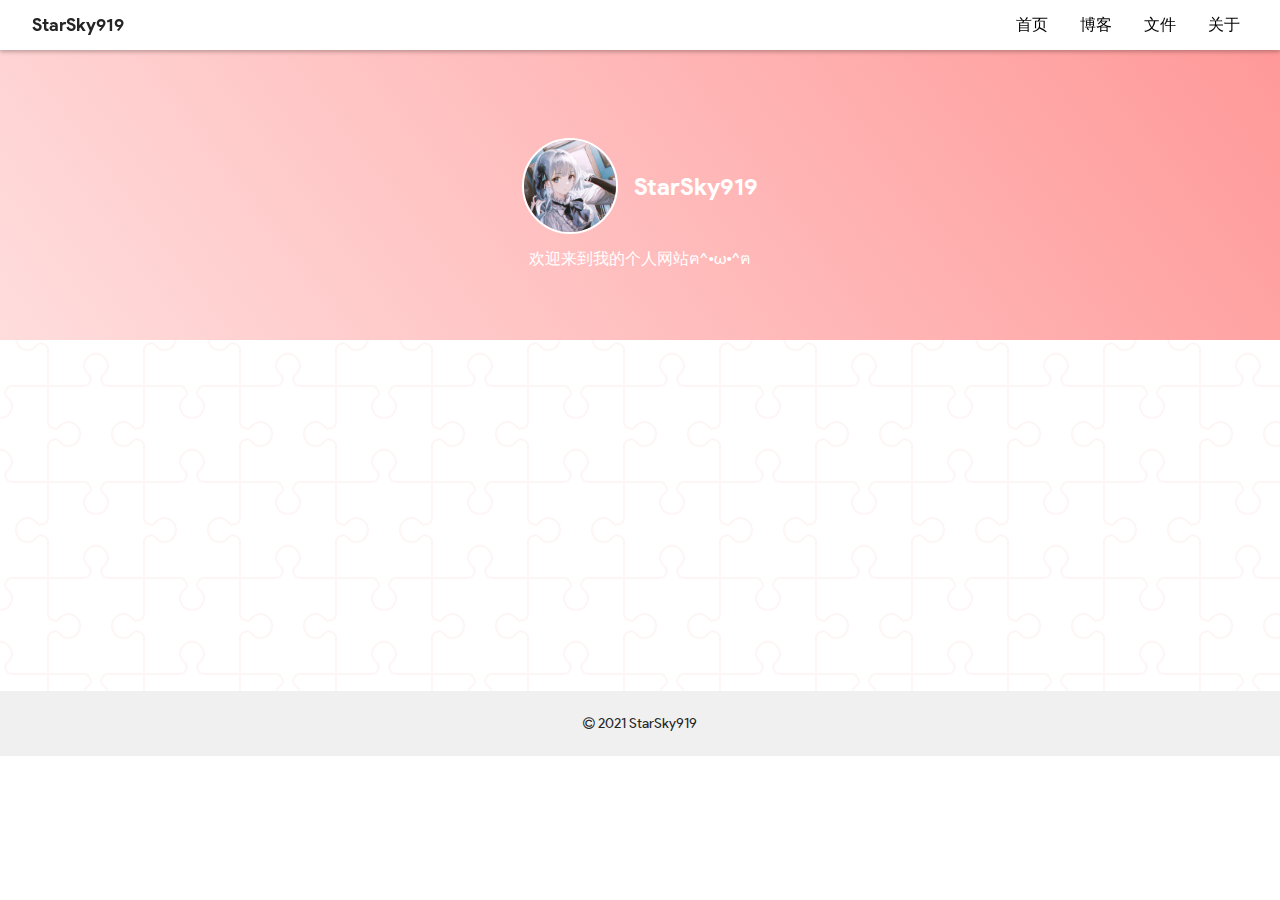
<file: index.html>
<!DOCTYPE html>
<html>

<head>
    <meta http-equiv="Content-Type" content="text/html; charset=UTF-8" />
    <meta name="renderer" content="webkit" />
    <meta name="viewport" content="width=device-width, initial-scale=1, user-scalable=0" />
    <link rel="stylesheet" href="assets/css/style.css" type="text/css" />
    <style type="text/css">
        header .profile {
            display: flex;
            flex-direction: column;
            justify-content: center;
            align-items: center;
            margin: 8px;
        }

        header .profile>* {
            margin: 8px;
        }

        header .profile img {
            width: 96px;
            height: 96px;
            border: 2px solid #FFFFFF;
            -webkit-border-radius: 50%;
            border-radius: 50%;
        }

        header .profile span {
            font-size: 24px;
            font-weight: bold;
        }

        header .welcome {
            margin: 8px;
        }

        @media screen and (min-width: 768px) {
            header .profile {
                flex-direction: row;
            }
        }

        .links a:not(:last-of-type) {
            margin-right: 8px;
        }
    </style>
    <title>首页 | StarSky919's Website</title>
</head>

<body class="hidden">
    <nav></nav>
    <header>
        <div class="profile">
            <img src="assets/images/avatar.jpg" alt="avatar" />
            <span>StarSky919</span>
        </div>
        <span class="welcome">欢迎来到我的个人网站ฅ^•ω•^ฅ</span>
    </header>
    <main>
        <h3>公告</h3>
        <p>因为某些原因，该网站正处于开发停止状态（其实就是懒了）。</p>
        <p><small>什么时候才能做完呢（</small></p>
        <hr />
        <!--
        <h3>动态</h3>
        <p id="news">暂时没有动态</p>
        <hr />
        -->
        <h3>友情链接</h3>
        <p class="links">
            <a href="https://tools.starsky919.xyz/" target="_blank">我的工具箱</a>
            <a href="https://hitokoto.cn/" target="_blank">Hitokoto一言</a>
        </p>
    </main>
    <footer></footer>
    <script src="assets/js/main.js" type="text/javascript"></script>
    <noscript>您使用的浏览器未启用或不支持JavaScript，网页无法加载。</noscript>
</body>

</html>
</file>
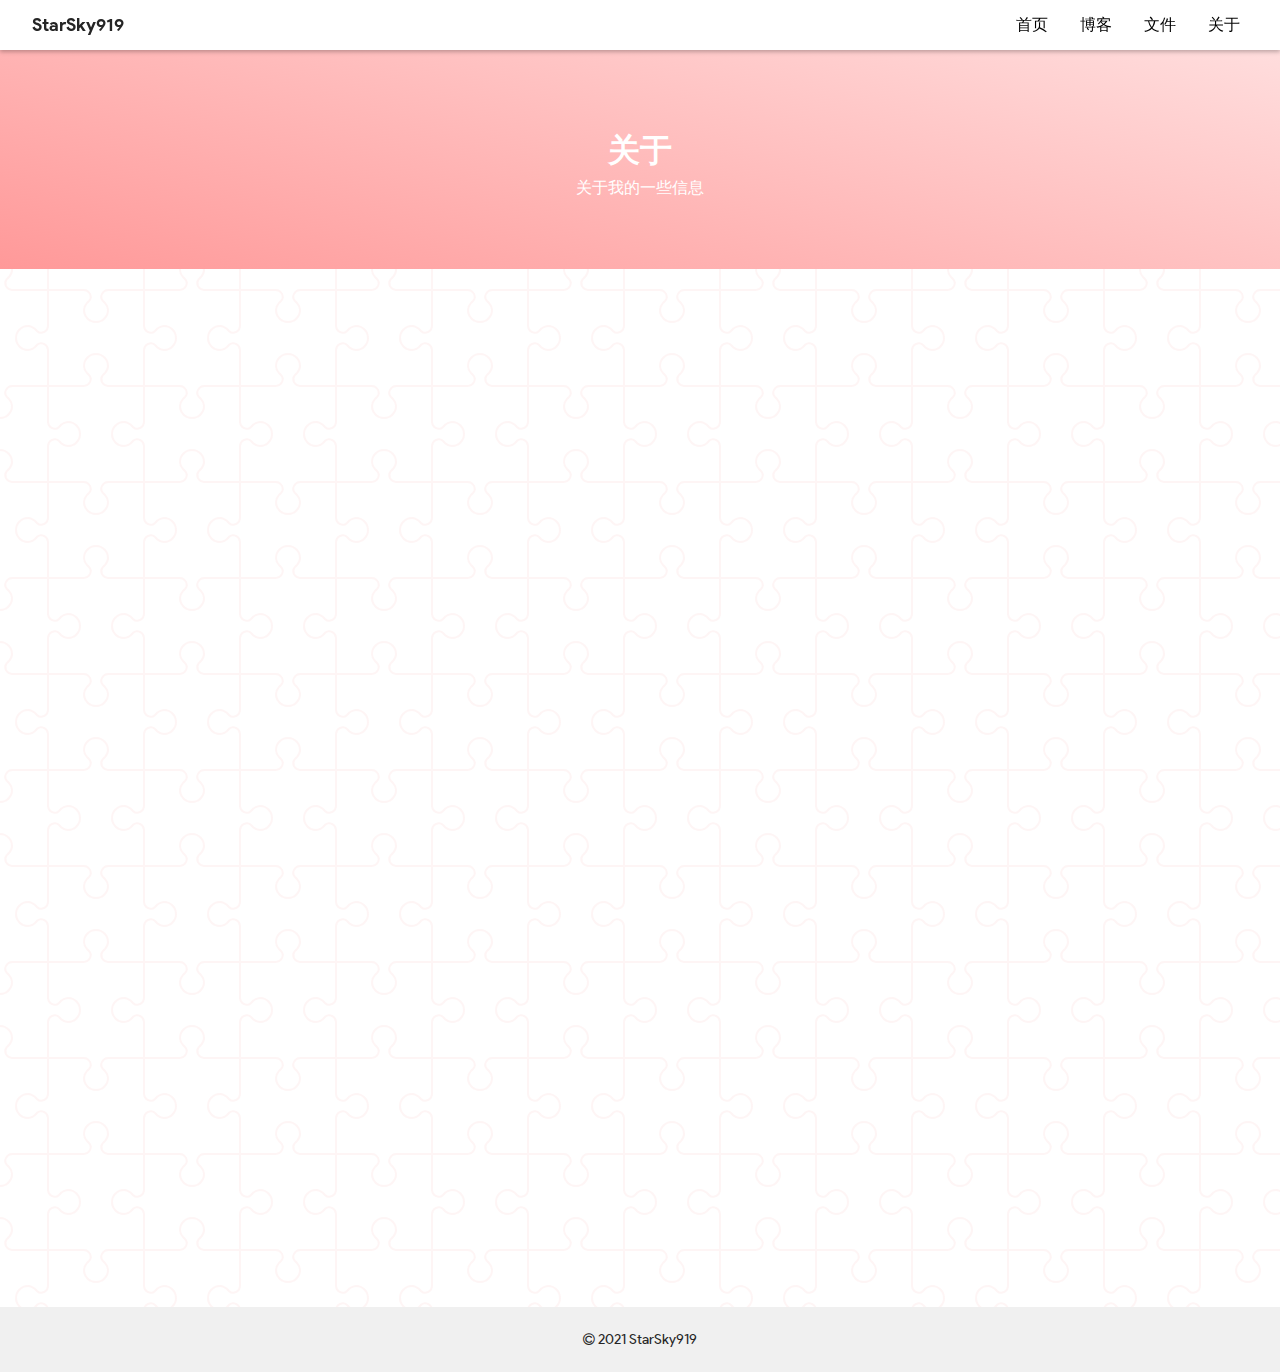
<file: about/index.html>
<!DOCTYPE html>
<html>

<head>
    <meta http-equiv="Content-Type" content="text/html; charset=UTF-8" />
    <meta name="renderer" content="webkit" />
    <meta name="viewport" content="width=device-width, initial-scale=1, user-scalable=0" />
    <link rel="stylesheet" href="../assets/css/style.css" type="text/css" />
    <title>关于 | StarSky919's Website</title>
</head>

<body class="hidden">
    <nav></nav>
    <header>
        <h1>关于</h1>
        <span>关于我的一些信息</span>
    </header>
    <main>
        <h3>自我介绍</h3>
        <p>🤔</p>
        <hr />
        <h3>联系方式</h3>
        <p>QQ：<a href="http://wpa.qq.com/msgrd?v=3&uin=2197972830&site=qq&menu=yes" target="_blank">2197972830</a></p>
        <p>B站：<a href="https://space.bilibili.com/303191468" target="_blank">StarSky919</a></p>
        <p>Discord：StarSky919#8982</p>
        <p>Telegram：<a href="https://t.me/StarSky919" target="_blank">StarSky919</a></p>
        <p>邮箱：<a href="mailto:ss919p@gmail.com" target="_blank">ss919p@gmail.com</a></p>
        <p>联系请注明来意~</p>
        <hr />
        <h3>关于网站</h3>
        <p>经过两个星期的重建之后，我的网站重新上线啦！</p>
        <p>我在腾讯云上买了一个域名：starsky919.xyz，</p>
        <p>页面当然还是托管在GitHub上。</p>
        <p>专门写了一个下载站用来放别人有需要的文件，</p>
        <p>博客也正在建设中，未来会记录一些自己的想法。<br /><small>（研究实现方式ing……）</small></p>
        <p>这里也依旧会作为我练习网页开发的地方，一边学习一边在做。</p>
        <p>希望各位能看得开心！</p>
        <p>有任何建议或意见请反馈给我哦~</p>
        <hr />
        <p>字体：Product Sans</p>
        <p>图标库：Font Awesome</p>
        <p>代码纯手写，未使用其他任何模板与框架。</p>
    </main>
    <footer></footer>
    <script src="../assets/js/main.js" type="text/javascript"></script>
    <noscript>您使用的浏览器未启用或不支持JavaScript，网页无法加载。</noscript>
</body>

</html>
</file>
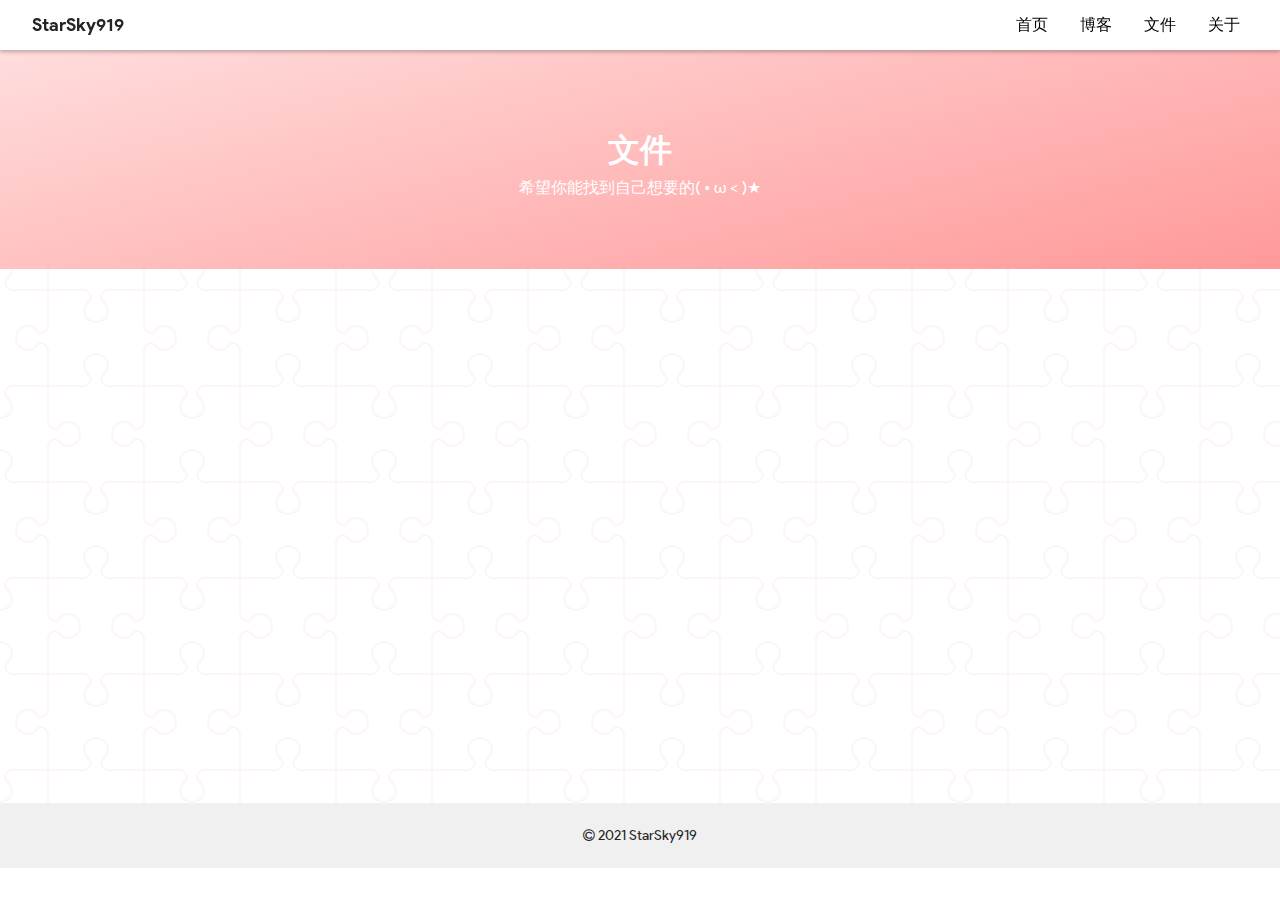
<file: downloads/index.html>
<!DOCTYPE html>
<html>

<head>
    <meta http-equiv="Content-Type" content="text/html; charset=UTF-8" />
    <meta name="renderer" content="webkit" />
    <meta name="viewport" content="width=device-width, initial-scale=1, user-scalable=0" />
    <link rel="stylesheet" href="../assets/css/style.css" type="text/css" />
    <link rel="stylesheet" href="../assets/css/ext/file_list.css" type="text/css" />
    <title>文件 | StarSky919's Website</title>
</head>

<body class="hidden">
    <nav></nav>
    <header>
        <h1>文件</h1>
        <span>希望你能找到自己想要的( • ω < )★</span>
    </header>
    <main>
        <div class="yellow">目前所有文件均不可用。<br /><small>（咕咕咕……）</small></div>
        <h3>软件</h3>
        <div class="files">
            <a href="../resources/apps/" download class="file"><span>随机数生成器</span><i class="fa fa-download"></i></a>
            <a href="../resources/apps/" download class="file"><span>Midi Voyager 5.4.1.ex3</span><i class="fa fa-download"></i></a>
            <a href="../resources/apps/" download class="file"><span>Midi Voyager 5.4.6.ex3</span><i class="fa fa-download"></i></a>
        </div>
        <h3>音乐</h3>
        <div class="files">
            <a href="music/iceloki/" class="file"><span>Iceloki - L章合集</span><i class="fa fa-arrow-right"></i></a>
            <a href="music/cytus2/" class="file"><span>Cytus II国服删除曲合集</span><i class="fa fa-arrow-right"></i></a>
        </div>
    </main>
    <footer></footer>
    <script src="../assets/js/main.js" type="text/javascript"></script>
    <noscript>您使用的浏览器未启用或不支持JavaScript，网页无法加载。</noscript>
</body>

</html>
</file>
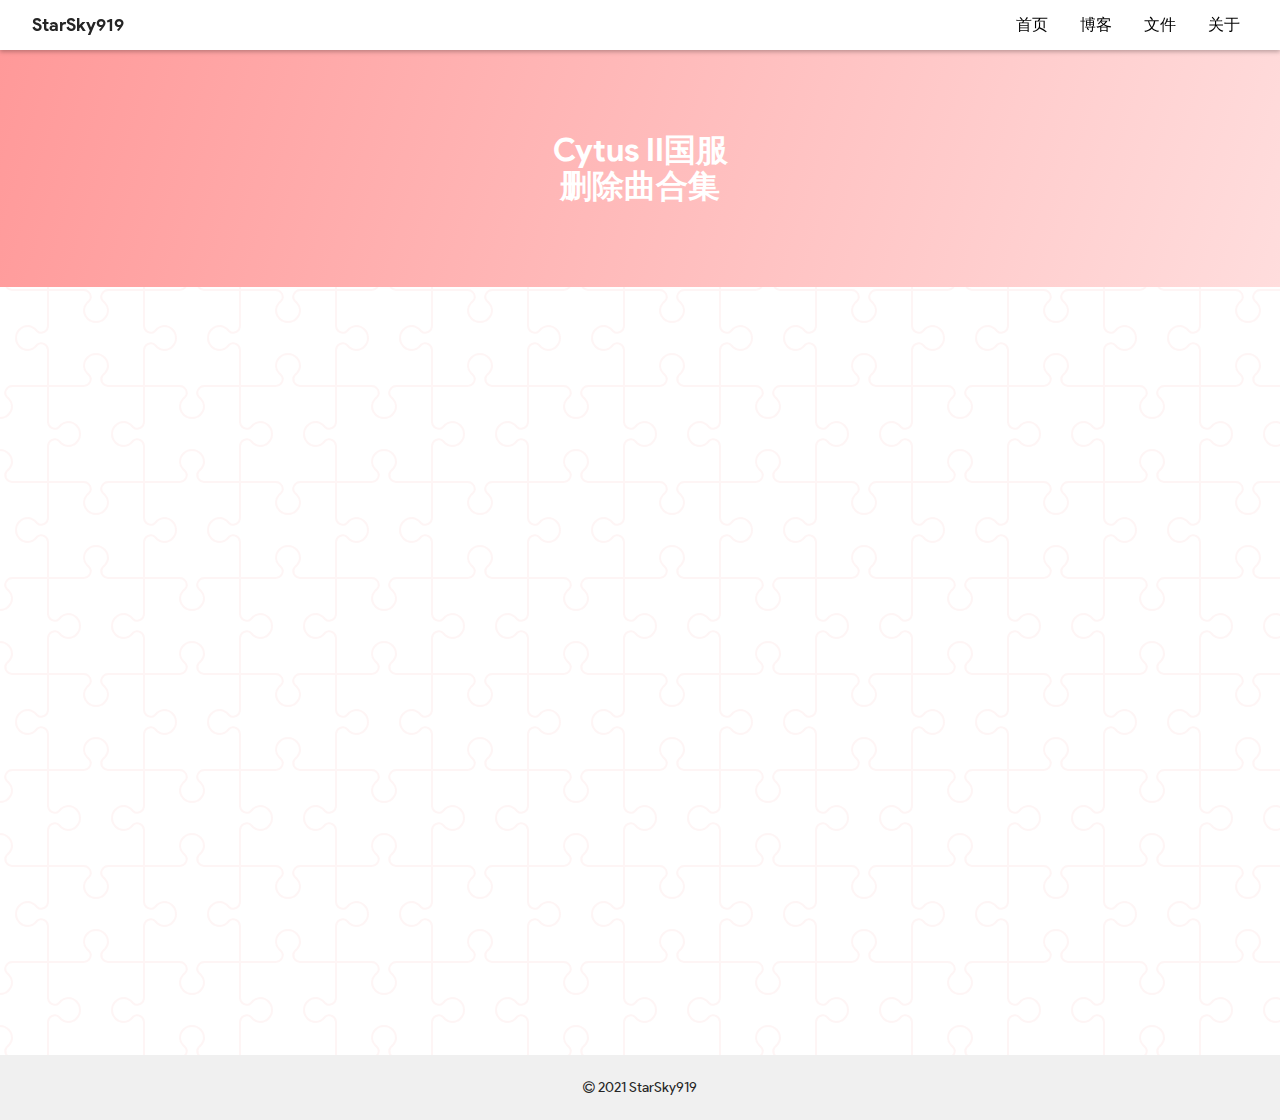
<file: downloads/music/cytus2/index.html>
<!DOCTYPE html>
<html>

<head>
    <meta http-equiv="Content-Type" content="text/html; charset=UTF-8" />
    <meta name="renderer" content="webkit" />
    <meta name="viewport" content="width=device-width, initial-scale=1, user-scalable=0" />
    <link rel="stylesheet" href="../../../assets/css/style.css" type="text/css" />
    <link rel="stylesheet" href="../../../assets/css/ext/file_list.css" type="text/css" />
    <title>Cytus II国服删除曲合集 | StarSky919's Website</title>
</head>

<body class="hidden">
    <nav></nav>
    <header>
        <h1>Cytus II国服<br />删除曲合集</h1>
    </header>
    <main>
        <h3>Iceloki</h3>
        <div class="files">
            <a href="../../resources/music/" download class="file">
                <span>
                    小悪魔×3の大脫走！？
                    <br />
                    <small>101-202-404</small>
                </span>
                <i class="fa fa-download"></i>
            </a>
            <a href="../../resources/music/" download class="file">
                <span>
                    iL
                    <br />
                    <small>Ice</small>
                </span>
                <i class="fa fa-download"></i>
            </a>
            <a href="../../resources/music/" download class="file">
                <span>
                    Floor of Lava
                    <br />
                    <small>Ice</small>
                </span>
                <i class="fa fa-download"></i>
            </a>
            <a href="../../resources/music/" download class="file">
                <span>
                    Nostalgia Sonatina
                    <br />
                    <small>Ice</small>
                </span>
                <i class="fa fa-download"></i>
            </a>
            <a href="../../resources/music/" download class="file">
                <span>
                    Phagy Mutation
                    <br />
                    <small>Glatteis Infekt</small>
                </span>
                <i class="fa fa-download"></i>
            </a>
            <a href="../../resources/music/" download class="file">
                <span>
                    DJ Mashiro is dead or alive
                    <br />
                    <small>Ice</small>
                </span>
                <i class="fa fa-download"></i>
            </a>
        </div>
        <h3>KillerBlood & 薛南</h3>
        <div class="files">
            <a href="../../resources/music/" download class="file">
                <span>
                    Homebound Train & Moving Thoughts
                    <br />
                    <small>KillerBlood</small>
                </span>
                <i class="fa fa-download"></i>
            </a>
            <a href="../../resources/music/" download class="file">
                <span>
                    Childish
                    <br />
                    <small>KillerBlood</small>
                </span>
                <i class="fa fa-download"></i>
            </a>
            <a href="../../resources/music/" download class="file">
                <span>
                    Pink Graduation
                    <br />
                    <small>KillerBlood</small>
                </span>
                <i class="fa fa-download"></i>
            </a>
            <a href="../../resources/music/" download class="file">
                <span>
                    Scenery in your eyes
                    <br />
                    <small>EAjRock feat.薛南</small>
                </span>
                <i class="fa fa-download"></i>
            </a>
            <a href="../../resources/music/" download class="file">
                <span>
                    Neon Escape
                    <br />
                    <small>Ayy feat.薛南</small>
                </span>
                <i class="fa fa-download"></i>
            </a>
        </div>
        </div>
    </main>
    <footer></footer>
    <script src="../../../assets/js/main.js" type="text/javascript"></script>
    <noscript>您使用的浏览器未启用或不支持JavaScript，网页无法加载。</noscript>
</body>

</html>
</file>
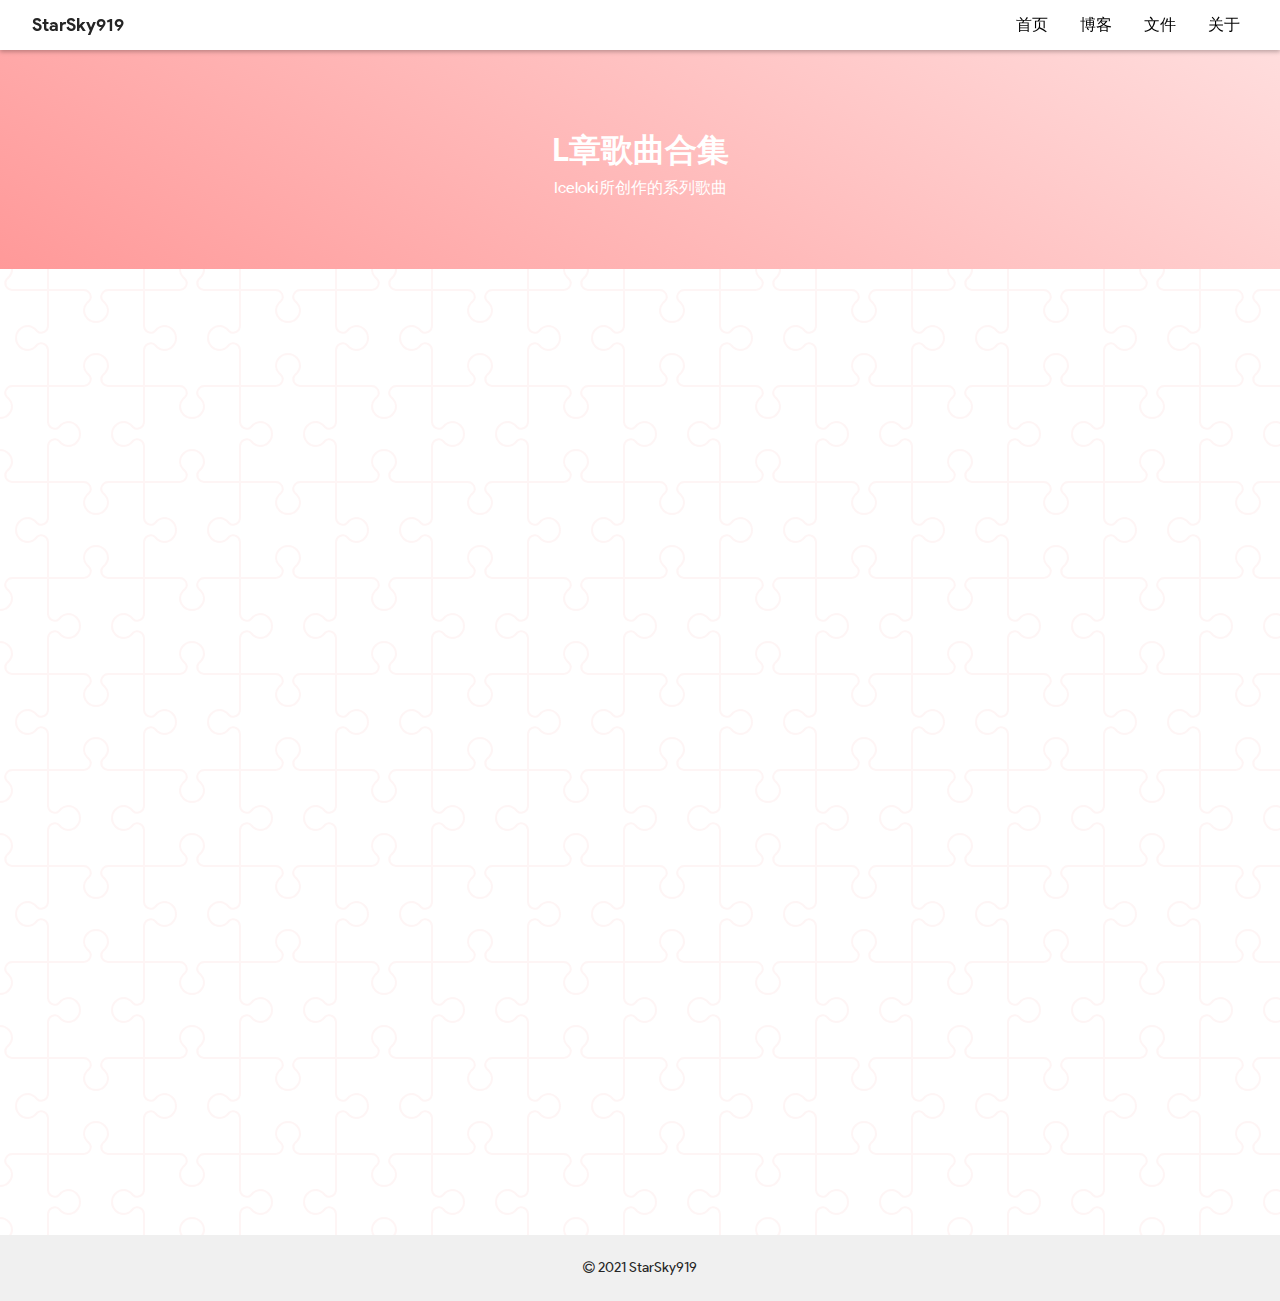
<file: downloads/music/iceloki/index.html>
<!DOCTYPE html>
<html>

<head>
    <meta http-equiv="Content-Type" content="text/html; charset=UTF-8" />
    <meta name="renderer" content="webkit" />
    <meta name="viewport" content="width=device-width, initial-scale=1, user-scalable=0" />
    <link rel="stylesheet" href="../../../assets/css/style.css" type="text/css" />
    <link rel="stylesheet" href="../../../assets/css/ext/file_list.css" type="text/css" />
    <title>Iceloki - L章合集 | StarSky919's Website</title>
</head>

<body class="hidden">
    <nav></nav>
    <header>
        <h1>L章歌曲合集</h1>
        <span>Iceloki所创作的系列歌曲</span>
    </header>
    <main>
        <h3>交响乐版</h3>
        <div class="files">
            <a href="../../resources/music/" download class="file">
                <span>
                    L1 ~ Loneliness
                    <br />
                    <small>The Devastated Lower</small>
                </span>
                <i class="fa fa-download"></i>
            </a>
            <a href="../../resources/music/" download class="file">
                <span>
                    L2 ~ Liberation
                    <br />
                    <small>Ascension to the Upper</small>
                </span>
                <i class="fa fa-download"></i>
            </a>
            <a href="../../resources/music/" download class="file">
                <span>
                    L3 ~ Leverage
                    <br />
                    <small>Roar on the Deserted Land</small>
                </span>
                <i class="fa fa-download"></i>
            </a>
            <a href="../../resources/music/" download class="file">
                <span>
                    L4 ~ Latent
                    <br />
                    <small>The Unrevealed</small>
                </span>
                <i class="fa fa-download"></i>
            </a>
            <a href="../../resources/music/" download class="file">
                <span>
                    L5 ~ Lapse
                    <br />
                    <small>The Revealed</small>
                </span>
                <i class="fa fa-download"></i>
            </a>
            <a href="../../resources/music/" download class="file">
                <span>
                    L6 ~ Lunatic
                    <br />
                    <small>VIZ Awakened</small>
                </span>
                <i class="fa fa-download"></i>
            </a>
            <a href="../../resources/music/" download class="file">
                <span>
                    L7 ~ Legion
                    <br />
                    <small>Almighty</small>
                </span>
                <i class="fa fa-download"></i>
            </a>
            <a href="../../resources/music/" download class="file">
                <span>
                    L8 ~ Lost
                    <br />
                    <small>Meteor Farewell</small>
                </span>
                <i class="fa fa-download"></i>
            </a>
            <a href="../../resources/music/" download class="file">
                <span>
                    L9 ~ Lament
                    <br />
                    <small>Meteo - Mourn</small>
                </span>
                <i class="fa fa-download"></i>
            </a>
            <a href="../../resources/music/" download class="file">
                <span>
                    L10 ~ Largo
                    <br />
                    <small>In Memory of Meneo</small>
                </span>
                <i class="fa fa-download"></i>
            </a>
        </div>
        <h3>电音重制版</h3>
        <div class="files">
            <a href="../../resources/music/" download class="file"><span>L0</span><i class="fa fa-download"></i></a>
            <a href="../../resources/music/" download class="file"><span>L1</span><i class="fa fa-download"></i></a>
            <a href="../../resources/music/" download class="file"><span>L2</span><i class="fa fa-download"></i></a>
            <a href="../../resources/music/" download class="file"><span>L2 ~ Reminiscence</span><i class="fa fa-download"></i></a>
            <a href="../../resources/music/" download class="file"><span>L3</span><i class="fa fa-download"></i></a>
            <a href="../../resources/music/" download class="file"><span>L4</span><i class="fa fa-download"></i></a>
            <a href="../../resources/music/" download class="file"><span>L6</span><i class="fa fa-download"></i></a>
            <a href="../../resources/music/" download class="file"><span>L7</span><i class="fa fa-download"></i></a>
        </div>
    </main>
    <footer></footer>
    <script src="../../../assets/js/main.js" type="text/javascript"></script>
    <noscript>您使用的浏览器未启用或不支持JavaScript，网页无法加载。</noscript>
</body>

</html>
</file>
<file: assets/css/ext/file_list.css>
.files {
    display: flex;
    justify-content: space-between;
    align-items: center;
    flex-wrap: wrap;
}

.files .file {
    display: inline-flex;
    justify-content: space-between;
    align-items: center;
    opacity: 0;
    width: 100%;
    line-height: 1.25rem;
    margin: 0.65rem 0;
    padding: 16px;
    color: inherit;
    background: #F2F4F6;
    text-decoration: none;
    -webkit-transition: box-shadow 0.25s, transform 0.25s;
    transition: box-shadow 0.25s, transform 0.25s;
}

.files .file:hover {
    text-decoration: underline;
    -webkit-box-shadow: 0px 2px 4px rgba(0, 0, 0, 0.25);
    box-shadow: 0px 2px 4px rgba(0, 0, 0, 0.25);
    -webkit-transform: translateY(-4px);
    transform: translateY(-4px);
}

@media screen and (min-width: 768px) {
    .files .file {
        width: 47.5%;
    }
}
</file>
<file: assets/css/style.css>
@import "fonts/fontface.css";
@import "fonts/font-awesome.css";

@import "ext/reset.css";
@import "ext/util.css";

/*--------*/

nav {
    position: fixed;
    width: 100vw;
    height: 50px;
    top: 0;
    background: rgba(255, 255, 255, 1);
    -webkit-box-shadow: 0 2px 4px rgba(0, 0, 0, 0.25);
    box-shadow: 0 2px 4px rgba(0, 0, 0, 0.25);
    z-index: 9998;
}

nav .title {
    position: absolute;
    line-height: 50px;
    left: 0;
    margin-left: 2.5vw;
    font-size: 18px;
    font-weight: bold;
}

nav #menu-cb {
    display: none;
}

nav .menu-btn {
    display: none;
}

nav .items {
    display: flex;
    position: absolute;
    line-height: 50px;
    margin-right: calc(2.5vw - 8px);
    right: 0;
}

nav .items a {
    margin: 0 8px;
    padding: 0 8px;
    text-decoration: none;
    -webkit-transition: color 0.2s;
    transition: color 0.2s;
}

nav .items a:hover {
    color: #FEA29F;
}

@media screen and (max-width: 768px) {
    nav .menu-btn {
        display: flex;
        justify-content: space-between;
        flex-direction: column;
        position: absolute;
        width: 20px;
        height: 50px;
        margin-right: 2.5vw;
        padding: 4.5vw 0;
        top: 0;
        right: 0;
    }

    nav .menu-btn span {
        display: block;
        position: relative;
        width: 100%;
        height: 2px;
        -webkit-border-radius: 4px;
        border-radius: 4px;
        background: #252525;
        -webkit-transition: all 0.25s ease;
        transition: all 0.25s ease;
    }

    nav .items {
        display: flex;
        align-items: center;
        flex-direction: column;
        position: fixed;
        overflow: hidden;
        width: 100vw;
        height: 0;
        margin: 0;
        top: 50px;
        background: rgba(0, 0, 0, 0.5);
        -webkit-backdrop-filter: blur(8px);
        backdrop-filter: blur(8px);
        -webkit-transition: height 0.5s ease;
        transition: height 0.5s ease;
    }

    nav .items a {
        display: block;
        width: calc(100% - 5vw);
        line-height: 50px;
        margin: 2.5vw;
        padding: 0;
        color: #FFFFFF;
        opacity: 0;
        border-bottom: 1px solid #D0D0D0;
        text-align: center;
        -webkit-transform: translateY(25%);
        transform: translateY(25%);
        -webkit-transition: all 0.25s;
        transition: all 0.25s;
    }

    #menu-cb:checked~.items {
        overflow-y: scroll;
        height: calc(100vh - 50px);
    }

    #menu-cb:checked~.items a {
        -webkit-transition: all 0.25s ease-out calc(var(--i) * 75ms + 100ms),
            color 0.25s;
        transition: all 0.25s ease-out calc(var(--i) * 75ms + 100ms),
            color 0.25s;
        opacity: 1;
        -webkit-transform: translateY(0);
        transform: translateY(0);
    }

    #menu-cb:checked~.menu-btn span:nth-child(1) {
        -webkit-transform: translateY(5px) rotate(45deg);
        transform: translateY(5px) rotate(45deg);
    }

    #menu-cb:checked~.menu-btn span:nth-child(2) {
        opacity: 0;
    }

    #menu-cb:checked~.menu-btn span:nth-child(3) {
        -webkit-transform: translateY(-5px) rotate(-45deg);
        transform: translateY(-5px) rotate(-45deg);
    }
}

/*--------*/

header {
    margin-top: 50px;
    padding: 72px 0;
    color: #FFFFFF;
    /*background: url(../images/background_1.jpg);
    background-repeat: no-repeat;
    background-position: center center;
    background-size: 100% auto;*/
    text-align: center;
}

@media screen and (max-width: 768px) {
    header {
        background-size: auto 125%;
    }
}

/*--------*/

main {
    display: flex;
    flex-direction: column;
    flex-wrap: wrap;
    overflow: hidden;
    word-wrap: break-word;
    width: 100%;
    height: 100%;
    padding: 5vw 0;
    margin: 0 auto;
}

main>* {
    opacity: 0;
}

.onload {
    -webkit-animation: onload 0.5s ease var(--i);
    animation: onload 0.5s ease var(--i);
    -webkit-animation-fill-mode: forwards;
    animation-fill-mode: forwards;
}

@media screen and (max-width: 576px) {
    main {
        max-width: 92%;
    }
}

@media screen and (min-width: 576px) {
    main {
        max-width: 540px;
    }
}

@media screen and (min-width: 768px) {
    main {
        max-width: 720px;
    }
}

@media screen and (min-width: 992px) {
    main {
        max-width: 960px;
    }
}

@media screen and (min-width: 1200px) {
    main {
        max-width: 1140px;
    }
}

@media screen and (min-width: 1400px) {
    main {
        max-width: 1320px;
    }
}

/*--------*/

footer {
    padding: 25px 0;
    background: #F0F0F0;
    text-align: center;
    font-size: 0.85rem;
}
</file>
